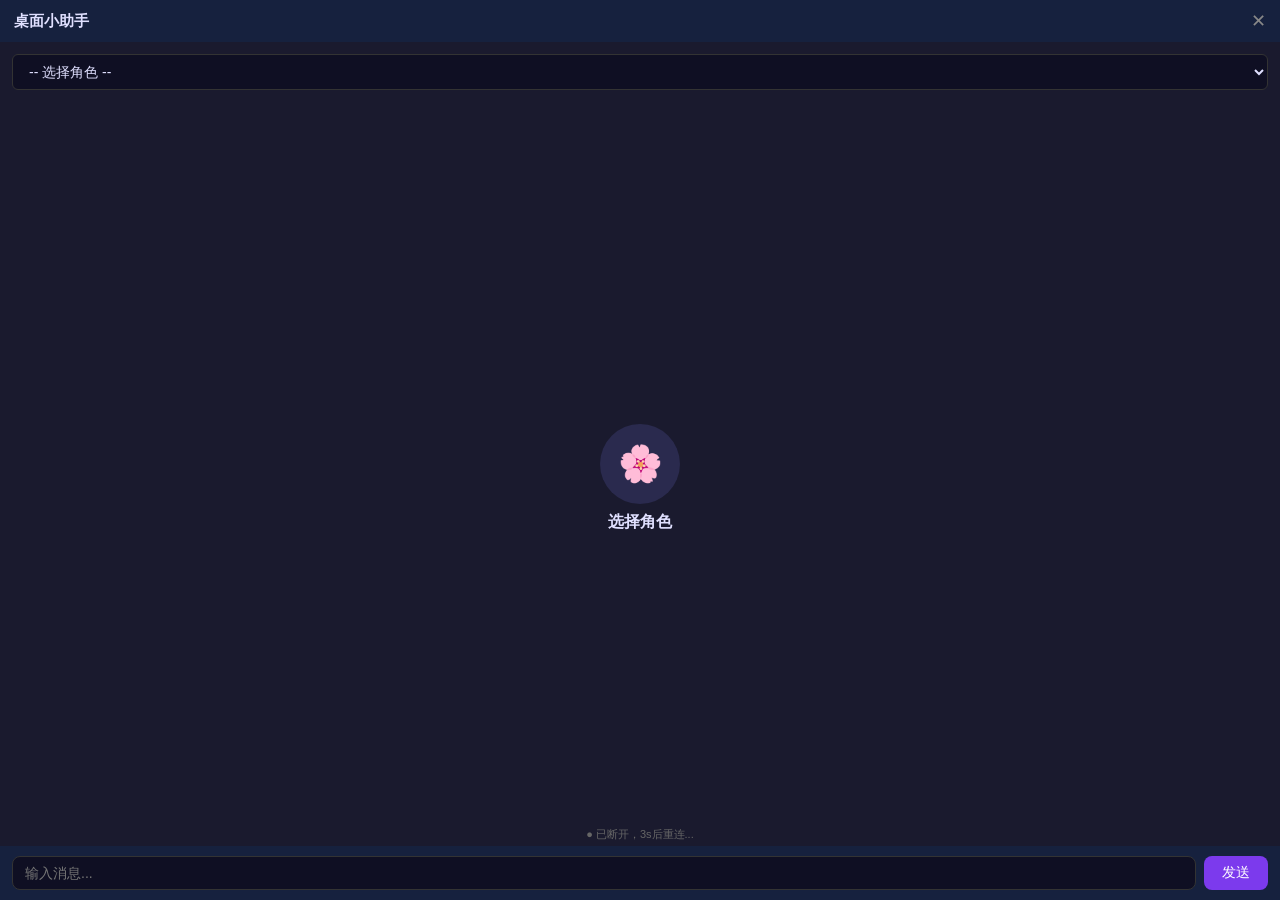
<file: frontend/pet.html>
<!DOCTYPE html>
<html>
<head>
<meta charset="utf-8">
<meta name="viewport" content="width=340,initial-scale=1.0">
<title>桌面小助手</title>
<style>
*{margin:0;padding:0;box-sizing:border-box}
body{font-family:-apple-system,PingFang SC,sans-serif;background:#1a1a2e;color:#e0e0ff;
     height:100vh;display:flex;flex-direction:column;user-select:none}
.titlebar{background:#16213e;padding:10px 14px;display:flex;justify-content:space-between;align-items:center;
          -webkit-app-region:drag;cursor:move}
.titlebar span{font-size:15px;font-weight:bold}
#closeBtn{background:none;border:none;color:#888;font-size:18px;cursor:pointer;-webkit-app-region:no-drag}
#closeBtn:hover{color:#ff4444}
#npcSelect{background:#0f0f23;color:#e0e0ff;border:1px solid #333;border-radius:6px;
            padding:8px 12px;margin:12px;font-size:14px}
#bubble{background:#1e3a5f;color:#e0e0ff;border-radius:12px;padding:10px 14px;margin:0 12px 8px;
        min-height:24px;font-size:13px;line-height:1.5;transition:opacity .3s}
#avatarArea{text-align:center;flex:1;display:flex;flex-direction:column;align-items:center;justify-content:center}
#avatarImg{width:80px;height:80px;border-radius:50%;background:#2a2a4e;object-fit:cover;
           display:flex;align-items:center;justify-content:center;font-size:36px}
#npcName{font-size:16px;font-weight:bold;margin-top:8px}
#npcMood{font-size:12px;color:#888;margin-top:4px}
#inputArea{display:flex;padding:10px 12px;gap:8px;background:#16213e}
#msgInput{flex:1;background:#0f0f23;color:#e0e0ff;border:1px solid #333;border-radius:8px;
          padding:8px 12px;font-size:14px;outline:none}
#msgInput:focus{border-color:#7c3aed}
#sendBtn{background:#7c3aed;color:white;border:none;border-radius:8px;padding:8px 18px;
         font-size:14px;cursor:pointer;white-space:nowrap}
#sendBtn:active{background:#6d28d9}
#status{text-align:center;font-size:11px;color:#666;padding:4px}
</style>
</head>
<body>
<div class="titlebar"><span>桌面小助手</span><button id="closeBtn" title="关闭">✕</button></div>
<select id="npcSelect"><option value="">-- 选择角色 --</option></select>
<div id="bubble" style="opacity:0"></div>
<div id="avatarArea">
  <div id="avatarImg">🌸</div>
  <div id="npcName">选择角色</div>
  <div id="mood"> </div>
</div>
<div id="status">● 等待连接...</div>
<div id="inputArea">
  <input id="msgInput" placeholder="输入消息..." disabled>
  <button id="sendBtn" disabled>发送</button>
</div>
<script>
const WS_URL = `ws://${location.host}/ws/game?player_id=player_001&client=pet`;
const API_BASE = `http://${location.host}`;
let ws, currentNpc, npcs = {};
let bubbleTimer;

// 连接 WS
function connect() {
  ws = new WebSocket(WS_URL);
  ws.onopen = () => {
    document.getElementById('status').textContent = '● 已连接';
    loadNpcs();
  };
  ws.onclose = () => {
    document.getElementById('status').textContent = '● 已断开，3s后重连...';
    setTimeout(connect, 3000);
  };
  ws.onmessage = (e) => {
    const msg = JSON.parse(e.data);
    if (msg.type === 'dialogue_response') {
      const d = msg.data;
      // Only show messages for the currently selected NPC
      if (!currentNpc || d.npc_id !== currentNpc) return;
      if (d.content) showBubble((d.npc_name||'') + ': ' + d.content);
      if (d.new_mood) document.getElementById('mood').textContent = d.new_mood;
      if (d.favorability_change && d.favorability_change != 0) {
        setTimeout(() => showBubble('好感 ' + (d.favorability_change>0?'↑':'↓')+Math.abs(d.favorability_change)), 2000);
      }
    }
    if (msg.type === 'greeting' && msg.data.content) {
      // Only show greeting for the currently selected NPC
      if (currentNpc && msg.data.npc_id && msg.data.npc_id !== currentNpc) return;
      showBubble('👋 '+(msg.data.npc_name||'')+': '+msg.data.content);
    }
  };
}

// 加载 NPC
async function loadNpcs() {
  try {
    const res = await fetch(API_BASE+'/api/v1/npcs');
    const data = await res.json();
    const list = data.data || [];
    const sel = document.getElementById('npcSelect');
    list.forEach(n => {
      npcs[n.id] = n;
      const opt = document.createElement('option');
      opt.value = n.id;
      opt.textContent = n.name;
      sel.appendChild(opt);
    });
    document.getElementById('status').textContent = '● 就绪 ('+list.length+'个角色)';
  } catch(e) {
    document.getElementById('status').textContent = '● 加载失败';
  }
}

// 选择 NPC
document.getElementById('npcSelect').onchange = function() {
  const id = this.value;
  if (!id || !npcs[id]) return;
  currentNpc = id;
  const n = npcs[id];
  document.getElementById('npcName').textContent = n.name;
  document.getElementById('mood').textContent = n.current_mood || '';
  document.getElementById('msgInput').disabled = false;
  document.getElementById('sendBtn').disabled = false;
};

// 发送
function sendMsg() {
  const input = document.getElementById('msgInput');
  const text = input.value.trim();
  if (!text || !currentNpc || !ws) return;
  ws.send(JSON.stringify({type:'dialogue_send', data:{npc_id:currentNpc, content:text}}));
  showBubble('你: '+text, true);
  input.value = '';
}
document.getElementById('sendBtn').onclick = sendMsg;
document.getElementById('msgInput').onkeydown = (e) => { if(e.key==='Enter') sendMsg(); };
document.getElementById('closeBtn').onclick = () => window.close();

// 气泡
function showBubble(text, isMe) {
  const b = document.getElementById('bubble');
  b.textContent = text;
  b.style.opacity = '1';
  b.style.background = isMe ? '#7c3aed' : '#1e3a5f';
  clearTimeout(bubbleTimer);
  bubbleTimer = setTimeout(() => b.style.opacity = '0', 6000);
}

connect();
</script>
</body>
</html>
</file>
